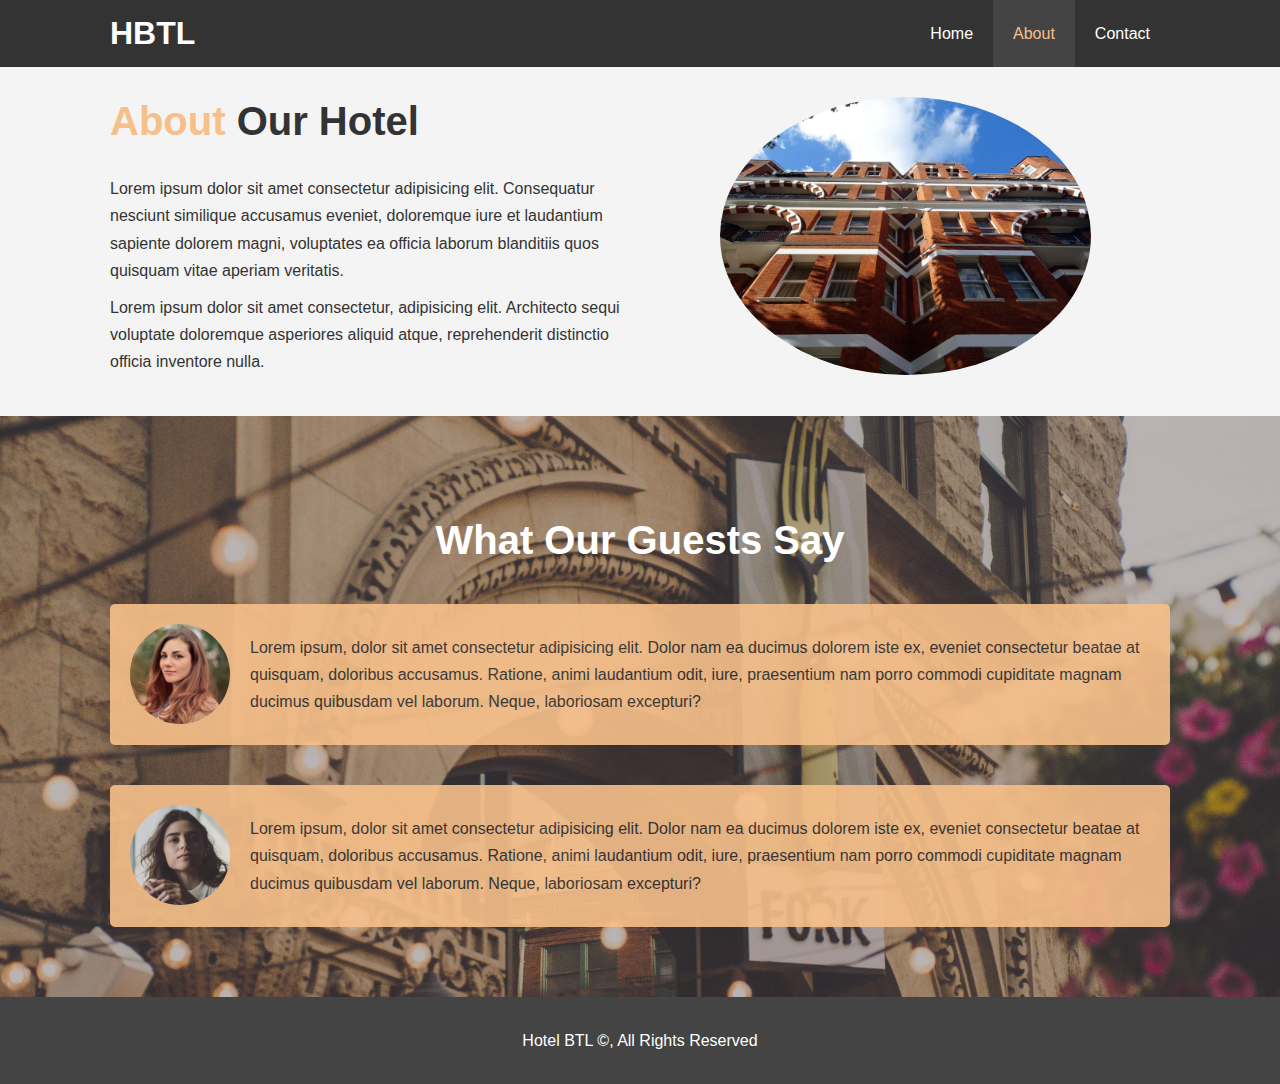
<file: about.html>
<!DOCTYPE html>
<html lang="en">
<head>
    <meta charset="UTF-8">
    <meta name="viewport" content="width=device-width, initial-scale=1.0">
    <meta name="description" content="Welcome to the most luxurious hotel in butwal">
    <meta name="keywords" content="Hote, Stay, Butwal,Cheap,Expensive,Chauraha,Milanchowk Hotel,resturant">
    <link rel="stylesheet" href="css/style.css">
    <link rel="stylesheet" media="screen and (max-width:768px)" href="css/mobile.css">
    <title>Hotel Butwal | About</title>
</head>
<body>
    <header>
        <nav id="navbar">
            <div class="container">
                <h1 class="logo"><a href="index.html">HBTL</a></h1>
                <ul>
                    <li><a href="index.html">Home</a></li>
                    <li><a class="current" href="about.html">About</a></li>
                    <li><a href="contact.html">Contact</a></li>
                </ul>
            </div>
        </nav>
    </header>
    <section id="about-info" class="bg-light py-3">
        <div class="container">
            <div class="info-left">
                <h1 class="l-heading"><span class="text-primary">About</span> Our Hotel</h1>
                <p>Lorem ipsum dolor sit amet consectetur adipisicing elit. Consequatur nesciunt similique accusamus eveniet, doloremque iure et laudantium sapiente dolorem magni, voluptates ea officia laborum blanditiis quos quisquam vitae aperiam veritatis.</p>
                <p>Lorem ipsum dolor sit amet consectetur, adipisicing elit. Architecto sequi voluptate doloremque asperiores aliquid atque, reprehenderit distinctio officia inventore nulla.</p>
            </div>
            <div class="info-right">
                <img src="./img/photo-2.jpg" alt="Hotel">
            </div>
        </div>
    </section>

    <div class="clear"></div>

    <section id="testimonials" class="py-3">
        <div class="container">
            <h2 class="l-heading">What Our Guests Say</h2>
        


        <div class="testimonial bg-primary">
            <img src="./img/person-1.jpg" alt="Samantha">
            <p>Lorem ipsum, dolor sit amet consectetur adipisicing elit. Dolor nam ea ducimus dolorem iste ex, eveniet consectetur beatae at quisquam, doloribus accusamus. Ratione, animi laudantium odit, iure, praesentium nam porro commodi cupiditate magnam ducimus quibusdam vel laborum. Neque, laboriosam excepturi?</p>

        </div>

        <div class="testimonial bg-primary">
            <img src="./img/person-2.jpg" alt="zen">
            <p>Lorem ipsum, dolor sit amet consectetur adipisicing elit. Dolor nam ea ducimus dolorem iste ex, eveniet consectetur beatae at quisquam, doloribus accusamus. Ratione, animi laudantium odit, iure, praesentium nam porro commodi cupiditate magnam ducimus quibusdam vel laborum. Neque, laboriosam excepturi?</p>

        </div>
    </div>


    </section>

    <footer id="main-footer">
        <p>Hotel BTL &copy;, All Rights Reserved</p>
    </footer>
</body>
</html>
</file>
<file: css/mobile.css>
#navbar .logo {
    float: none;
    text-align: center;
}

#navbar ul, 
#navbar ul li {
    float: none;
}

#navbar ul li a {
    padding: 5px;
    border-bottom: #444 dotted 1px;
}

/* Show Case */
#showcase {
    height: 100%;
}

#showcase .showcase-content {
    padding-top: 70px;
    padding-bottom: 30px;
}

/* Home Info */
#home-info {
    height: 550px;
}

#home-info .info-img {
    display: none;
}

#home-info .info-content {
    float: none;
    width: 100%;
}

/* Boxes */
.box {
    float: none;
    width: 100%;
}

/* About */
#about-info .info-right,
#about-info .info-left{
    float: none;
    width: 100%;
}

.l-heading {
    text-align: center;
}

#about-info .info-right {
    margin-top: 30px;
}

#contact-info .box {
    border-bottom: #444 dotted 1px;
}
</file>
<file: css/style.css>
/* reset*/
*{
    margin: 0px;
    padding: 0px;
    box-sizing: border-box;
}
/* Main Css*/

html,body {
    font-family: 'Segoe UI', Tahoma, Geneva, Verdana, sans-serif;
    line-height: 1.7em;

}

a{
    color: #333;
    text-decoration: none;
}

/*padding is removed so giving a bottom padding from the content
of section stage*/

h1,h2,h3 {
    padding-bottom: 20px;
}

p {
    margin:10px 0;
}

/* Utility class */
.container {
    margin: auto;
    max-width: 1100px;
    overflow: auto;
    padding: 0 20px; /*to give some extra space in the lef t side of HBTL and Contact*/
}

.text-primary {
    color: #f7c08a;
}

.lead {
    font-size: 20px;
}

.btn {
    display: inline-block;  /*if not used inline block the text, "About Our Hotel will move downward and not be set in the center*/  
    font-size: 18px;
    color:#fff;
    background: #333;
    padding: 13px 20px;
    border: none;
    cursor: pointer;
    text-align: center;
}

.btn:hover {
    background: #f7c08a;
    color:#333;
}

.btn-light {
    background: #f4f4f4;
    color: #333;
}

.bg-dark {
    background: #333;
    color: #fff;
}
.bg-light {
    background: #f4f4f4;
    color: #333;
}
.bg-primary {
    color: #333;
    background: #f7c08a;
}

.clear {
    clear: both;
}

.py-1{padding: 10px 0;}
.py-2{padding: 20px 0;}
.py-3{padding: 30px 0;}

.l-heading{
    font-size: 40px;
    line-height: 1.2;
}
/* navbar */
#navbar {
    background: #333;
    color:#fff;
    overflow: auto;
}

#navbar a{
    color:#fff;
}

#navbar  .logo{
    padding-top:20px;
    float: left;
}

#navbar ul {
    list-style: none;
    float: right;
}

#navbar ul li {
    float: left;
}
#navbar ul li a {
    padding: 20px;
    display: block;
    text-align: center;
}


#navbar ul li a:hover,
#navbar ul li a.current {
    background: #444;
    color: #f7c08a;
}

/* Showcase */

#showcase {
    background: url('../img/showcase.jpg') no-repeat center center/cover;
    height: 600px;
}

#showcase .showcase-content {
    text-align: center;
    padding-top: 170px;
}
#showcase .showcase-content h1 {
    font-size: 60px;
    line-height: 1.2em;
}

#showcase .showcase-content p {
    padding-bottom: 20px;
    line-height: 1.7em;
}

/* Home Info */

#home-info {
    height: 450px;
}

#home-info .info-img {
    float: left;
    width: 50%;
    background: url('../img/photo-1.jpg') no-repeat;
    min-height: 100%;
}

#home-info .info-content {
    float: right;
    width: 50%;
    height: 100%;
    text-align: center;
    padding: 50px 30px;
    overflow: hidden;
}

#home-info .info-content p {
    padding-bottom: 30px;
}

/* Features */

.box {
    float: left;
    width: 33.3%;
    padding: 50px;
    text-align: center;
}

.box i {
    padding-bottom: 10px;
}

/* About-Info */
#about-info .info-right {   /*container spacing for the img tag*/
    float: right;
    width: 50%;
    min-height: 100%;

}
#about-info .info-right img {
    display: block;
    margin: auto;
    width: 70%;
    border-radius: 50%;
   
}

#about-info .info-left {
    width: 50%;
    float: left;
    min-height: 100%;
}


/* Testimonials */

#testimonials {
    height: 100%;
    background: url('../img/test-bg.jpg') no-repeat center center/cover;
    padding-top: 100px;
}
#testimonials h2 {
    color: #fff;
    text-align: center;
    padding-bottom: 40px;
}

#testimonials .testimonial {
    padding: 20px;
    margin-bottom: 40px;
    border-radius: 5px;
    opacity: 0.9;
}

#testimonials .testimonial img {
    width: 100px;
    float: left;
    border-radius: 50%;
    margin-right: 20px;
}

/* Contact Fomr */

#contact-form .form-group {
    margin-bottom: 20px;
}

#contact-form .form-group label {
    display: block;
    margin-bottom: 5px;
}

#contact-form .form-group input,
#contact-form .form-group textarea {
    width: 100%;
    padding:10px;
    border: 1px solid #ddd;
}

#contact-form .form-group textarea {
    height: 200px;
}

#contact-form .form-group input:focus,
#contact-form .form-group textarea:focus {
    outline: none;
    border-color: #f7c08a;
}


/* Main-footer */

#main-footer {
    text-align: center;
    background: #444;
    color: #fff;
    padding: 20px;
}
</file>
